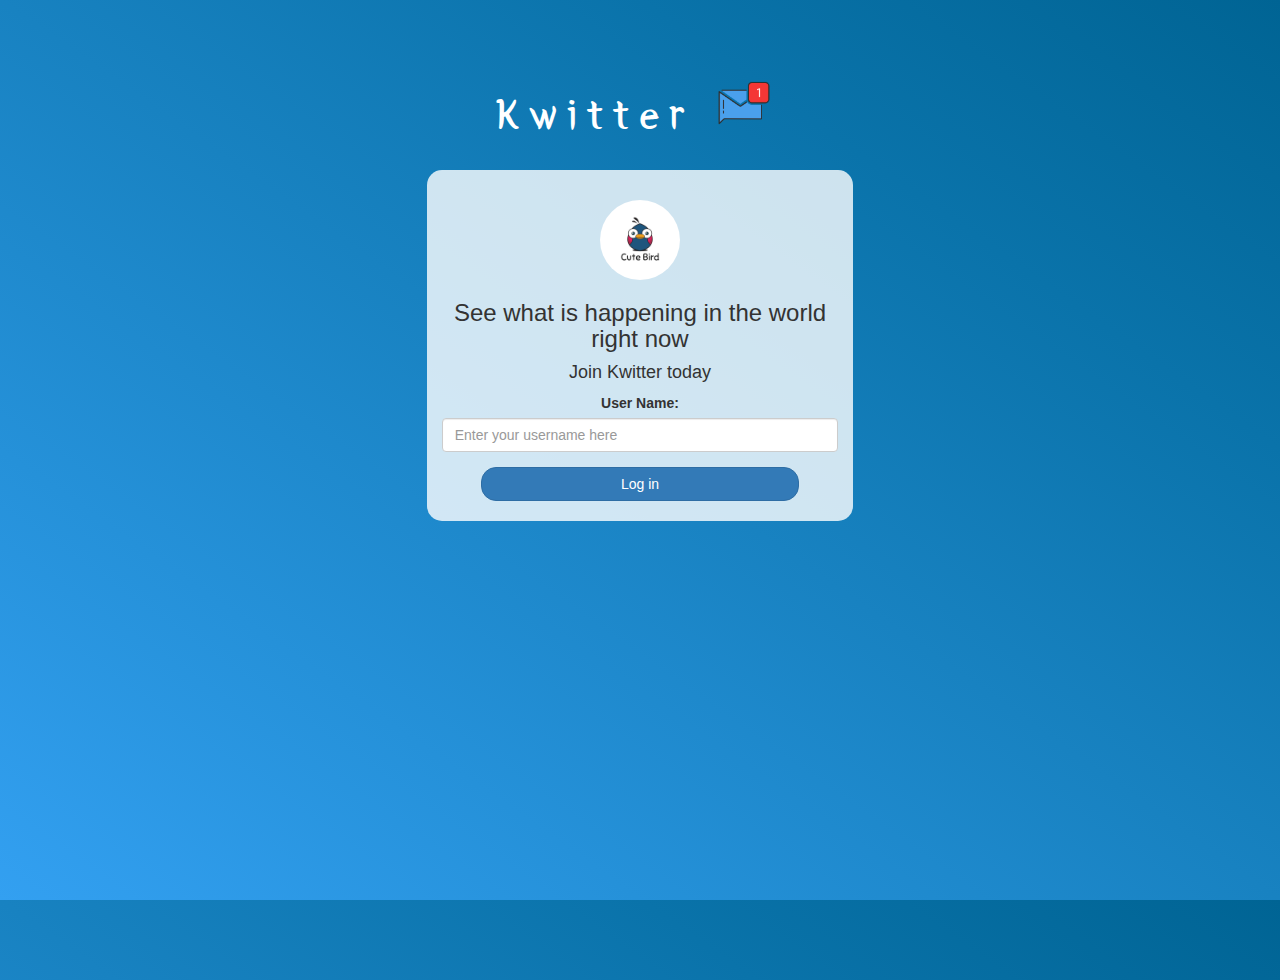
<file: index.html>
<!DOCTYPE html>
<html>

<head>
    <title>Kwitter</title>
    <link href="https://fonts.googleapis.com/css?family=Yeon+Sung&display=swap" rel="stylesheet">
    <meta name="viewport" content="width=device-width, initial-scale=1">

    <link rel="stylesheet" href="https://maxcdn.bootstrapcdn.com/bootstrap/3.4.0/css/bootstrap.min.css">
    <script src="https://ajax.googleapis.com/ajax/libs/jquery/3.4.1/jquery.min.js"></script>
    <script src="https://maxcdn.bootstrapcdn.com/bootstrap/3.4.0/js/bootstrap.min.js"></script>

    <link rel="stylesheet" type="text/css" href="style.css">
    <script src="kwitter.js"></script>
</head>

<body>
    <center>
        <h1 class="header">
            Kwitter <sup>
	<img src="m2.png">
	</sup>
        </h1>
        <div class="col-lg-4 col-md-6 col-sm-6 col-xs-11 login_div">
            <img src="logo.png" class="logo">
            <h3>See what is happening in the world right now</h3>
            <h4>Join Kwitter today</h4>
            <div class="form-group">
                <label>User Name:</label>
                <input id="usernameInput" type="text" placeholder="Enter your username here" class="form-control">
            </div>
            <button id="login_button" class="btn btn-primary" onclick="login()">Log in</button>
            <br><br>
        </div>
    </center>
</body>

</html>
</file>
<file: style.css>
html,
body {
    height: 100%;
    margin: 0;
}

body {
    background-image: linear-gradient(to right top, #33a0f1, #2591d9, #1882c1, #0a73aa, #006494);
}

.header {
    color: white;
    font-family: 'Yeon Sung';
    font-size: 45px;
    letter-spacing: 10px;
    margin-top: 80px;
}

.header img {
    width: 80px;
    margin-left: -15px;
}

.login_div {
    background: rgba(255, 255, 255, 0.8);
    float: none;
    border-radius: 15px;
}

.logo {
    width: 80px;
    margin-top: 30px;
    border-radius: 40px;
}

#login_button {
    width: 80%;
    border-radius: 15px;
}

.room_name {
    cursor: pointer;
    font-size: 20px;
}

#logout {
    font-size: 20px;
    float: right;
}

#output {
    padding: 10px;
    width: 80%;
    background: rgba(255, 255, 255, 0.8);
    border-radius: 15px;
    padding-top: 10px;
}

.input_div_room_page {
    width: 80%;
}

.input_div label {
    color: white;
    font-size: 20px;
}

.input_div_message_page {
    position: fixed;
    bottom: 0px;
    width: 100%;
    background: rgba(255, 255, 255, 0.8);
}

.input_div_message_page label {
    color: black;
}

.input_div_message_page #msg {
    width: 80%;
}

.input_div_message_page button {
    margin-top: 15px;
    width: 50%;
}

.color_white {
    color: white
}

.user_tick {
    width: 20px;
}

.message_h4 {
    padding-left: 5px;
    color: grey;
}

#imgTick {
    height: 20px;
    width: 20px;
}

#imgLike {
    margin-left: 20px;
}
</file>
